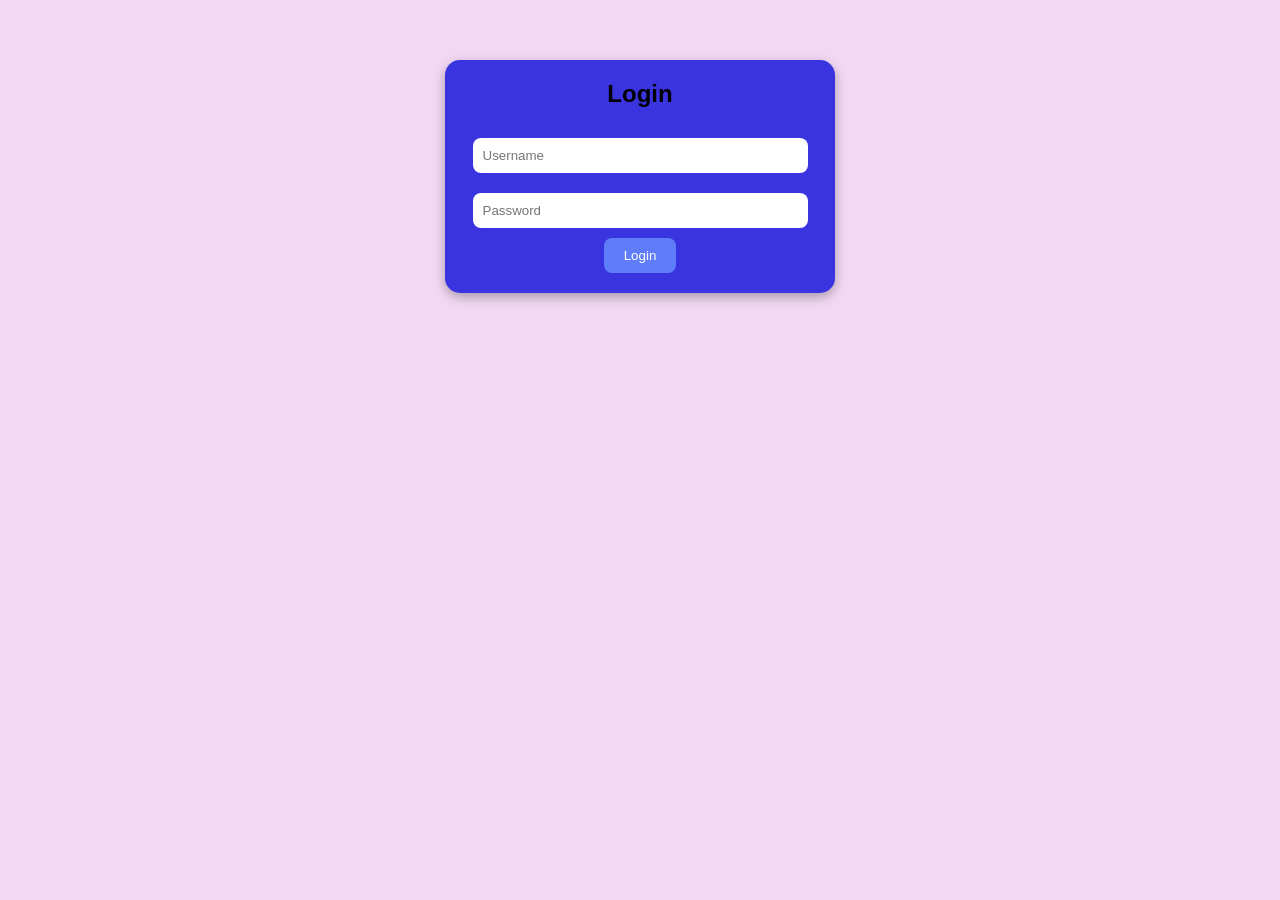
<file: index.html>
<!DOCTYPE html>
<html lang="id">
<head>
  <meta charset="UTF-8">
  <title>Login</title>
  <link rel="stylesheet" href="style.css">
</head>
<body class="bg">
  <div class="card login-card">
    <h2>Login</h2>
    <form action="index1.html" method="get">
      <input type="text" name="username" placeholder="Username" required>
      <input type="password" name="password" placeholder="Password" required>
      <button type="submit">Login</button>
    </form>
  </div>
</body>
</html>
</file>
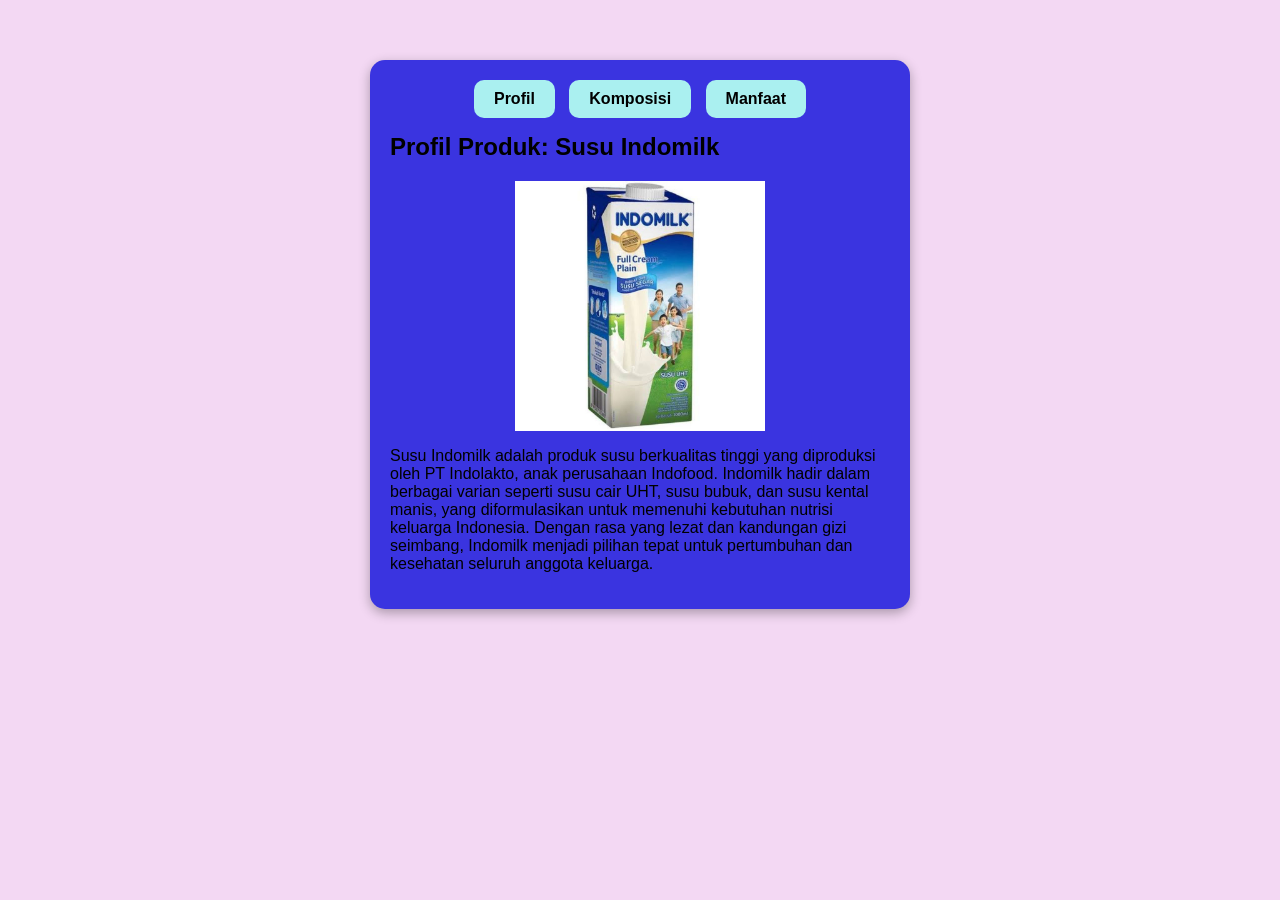
<file: index1.html>
<!DOCTYPE html>
<html lang="id">
<head>
  <meta charset="UTF-8">
  <title>Profil Produk</title>
  <link rel="stylesheet" href="style.css">
</head>
<body class="bg">
  <div class="card">
    <nav>
      <a href="index1.html">Profil</a>
      <a href="index2.html">Komposisi</a>
      <a href="index3.html">Manfaat</a>
    </nav>
    <h2>Profil Produk: Susu Indomilk</h2>
    <img src="indomilk.jpeg" alt="Susu Indomilk" class="product-img">
    <p>
      Susu Indomilk adalah produk susu berkualitas tinggi yang diproduksi oleh PT Indolakto, anak perusahaan Indofood. Indomilk hadir dalam berbagai varian seperti susu cair UHT, susu bubuk, dan susu kental manis, yang diformulasikan untuk memenuhi kebutuhan nutrisi keluarga Indonesia. Dengan rasa yang lezat dan kandungan gizi seimbang, Indomilk menjadi pilihan tepat untuk pertumbuhan dan kesehatan seluruh anggota keluarga.
    </p>
  </div>
</body>
</html>
</file>
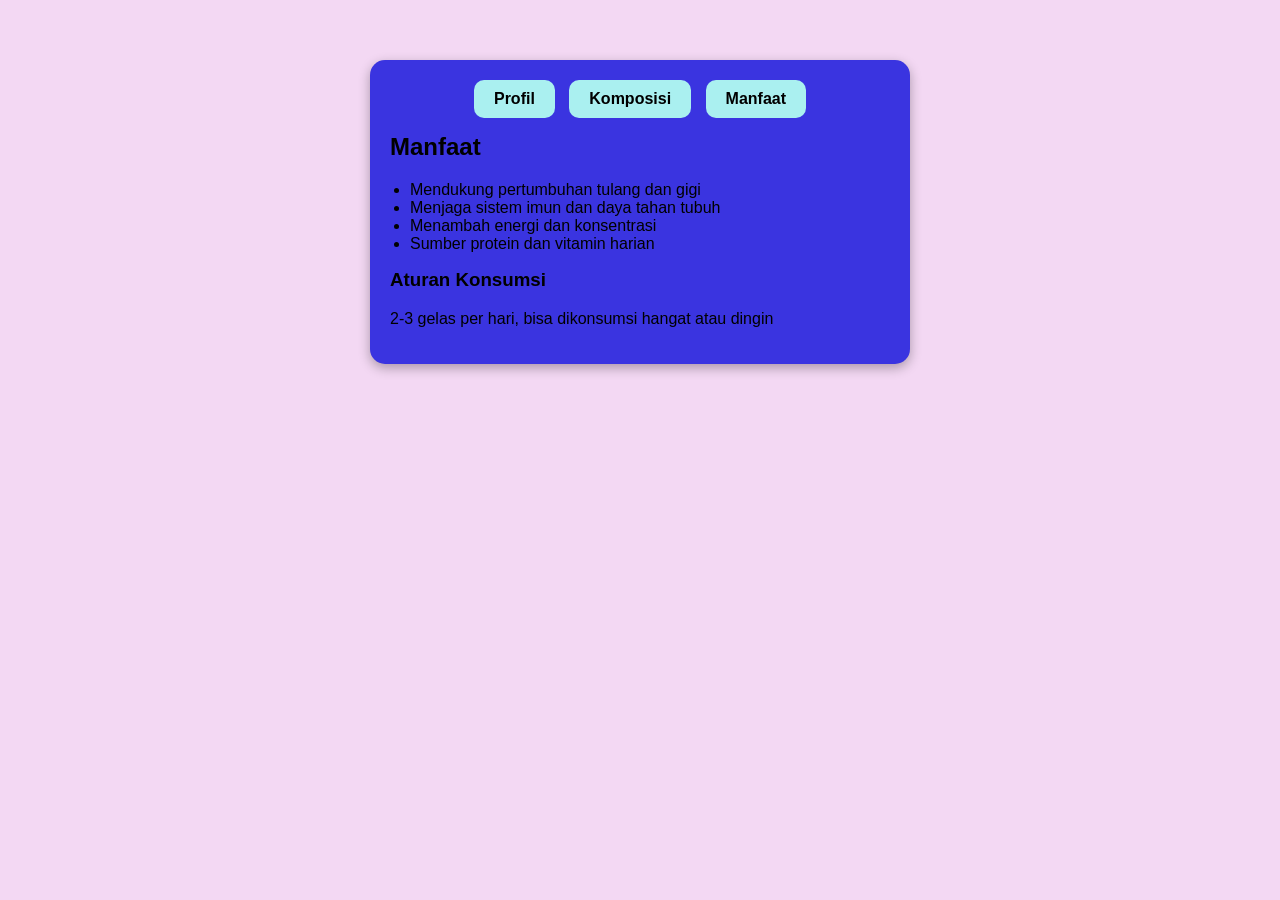
<file: index3.html>
<!DOCTYPE html>
<html lang="id">
<head>
  <meta charset="UTF-8">
  <title>Manfaat</title>
  <link rel="stylesheet" href="style.css">
</head>
<body class="bg">
  <div class="card">
    <nav>
        <a href="index1.html">Profil</a>
        <a href="index2.html">Komposisi</a>
        <a href="index3.html">Manfaat</a>
    </nav>
    <h2>Manfaat</h2>
    <ul>
      <li>Mendukung pertumbuhan tulang dan gigi</li>
      <li>Menjaga sistem imun dan daya tahan tubuh</li>
      <li>Menambah energi dan konsentrasi</li>
      <li>Sumber protein dan vitamin harian</li>
    </ul>
    <h3>Aturan Konsumsi</h3>
    <p>2-3 gelas per hari, bisa dikonsumsi hangat atau dingin</p>
  </div>
</body>
</html>
</file>
<file: style.css>
body.bg {
    background-color: #f3d8f3;
    font-family: Arial, sans-serif;
    margin: 0;
    padding: 0;
  }
  
  .card {
    background-color: #3a34e0;
    color: black;
    padding: 20px;
    border-radius: 15px;
    max-width: 500px;
    margin: 60px auto;
    box-shadow: 0 4px 12px rgba(0, 0, 0, 0.3);
  }
  
  .login-card {
    max-width: 350px;
    text-align: center;
  }
  
  h2, h3 {
    margin-top: 0;
    font-weight: bold;
  }
  
  form input {
    width: 90%;
    padding: 10px;
    margin: 10px 0;
    border-radius: 8px;
    border: none;
  }
  
  form button {
    background-color: #607df9;
    color: white;
    padding: 10px 20px;
    border: none;
    border-radius: 8px;
    cursor: pointer;
  }
  
  nav {
    margin-bottom: 15px;
    text-align: center;
  }
  
  nav a {
    background-color: #aaf0f0;
    color: black;
    padding: 10px 20px;
    border-radius: 10px;
    text-decoration: none;
    margin: 0 5px;
    display: inline-block;
    font-weight: bold;
  }
  
  nav a.active {
    background-color: #c5d326;
  }
  
  .product-img {
    width: 100%;
    max-width: 250px;
    display: block;
    margin: 15px auto;
  }
  
  ul {
    padding-left: 20px;
  }
</file>
